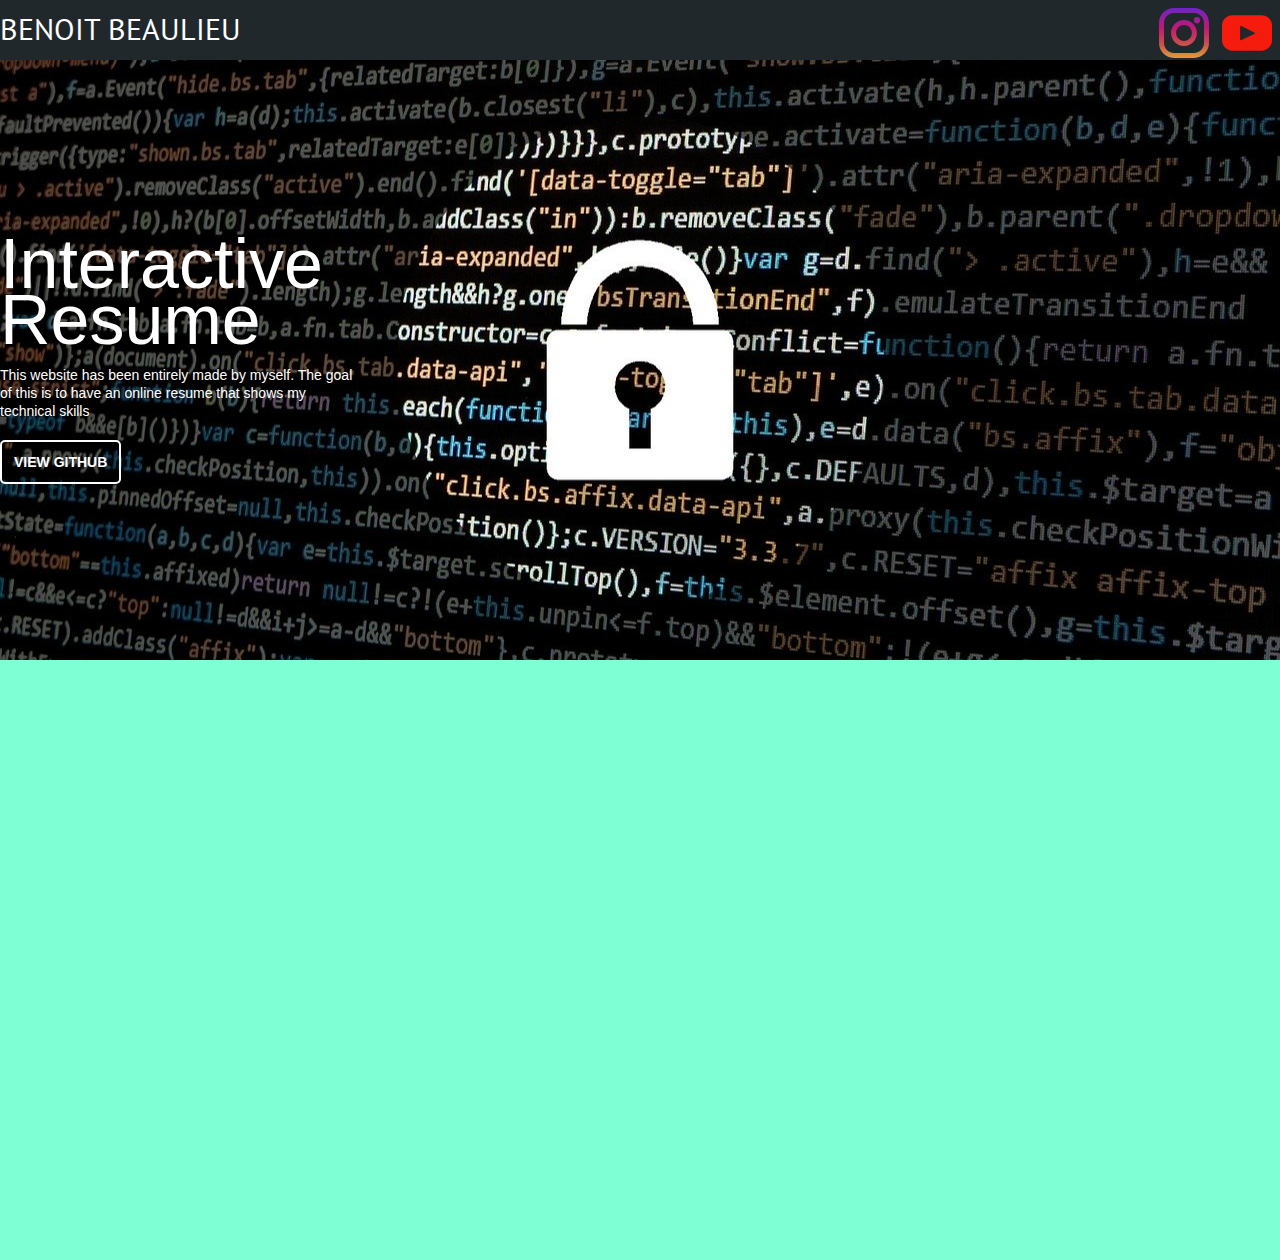
<file: index.html>
<!DOCTYPE html>

<html lang="en">
    <head>
        <link rel="stylesheet" type="text/css" href="vendors/css/normalize.css">
        <link rel="stylesheet" type="text/css" href="vendors/css/Grid.css">
        <link rel="stylesheet" type="text/css" href="resources/css/style.css">
        <link href="https://fonts.googleapis.com/css?family=PT+Sans&display=swap" rel="stylesheet" type="text/css">
        <title>Benoit Beaulieu</title>
    </head>

    <body>
        <header>
            <div id="header_container">
                <div id="title-ben" class="title">BENOIT BEAULIEU</div>
                <div id="social-container">
                    <a href="www.instagram.com" target="_blank">
                        <div class="social_icons insta"></div>
                    </a>
                    <a href="www.youtube.com" target="_blank">
                        <div class="social_icons youtube"></div>
                    </a>
                </div>
            
                
            </div>
                
            
        </header>

        <!--This is the main section of the portfolio---->
        <main>
            <div id="main_portfolio" class="portfolio">
                <div id="main_portfolio_container" class="portfolio-container">
                    <div class="main_portfolio_text_box main_portfolio_text_box-left">
                        <div class="main_portfolio_text_title">Interactive Resume</div>
                        <div class="main_portfolio_text_body">This website has been entirely made by myself. The goal of this is to have an online resume that shows my technical skills</div>
                        <a href="https://github.com/benoitbeaulieu-ls" target="_blank">
                            <div class="main_portfolio_text_button">VIEW GITHUB</div>
                        </a>
                    </div>
                </div>
            </div>
            <!---This is the second block on the website-->
            <div id="second_portfolio" class="portfolio">
                <div id="second_portfolio_container" class="portfolio-container">

                </div>
            </div>
        </main>
        







    </body>


























</html>
</file>
<file: vendors/css/Grid.css>
/*  SECTIONS  ============================================================================= */

.section {
	clear: both;
	padding: 0px;
	margin: 0px;
}

/*  GROUPING  ============================================================================= */

.row {
    zoom: 1; /* For IE 6/7 (trigger hasLayout) */
}

.row:before,
.row:after {
    content:"";
    display:table;
}
.row:after {
    clear:both;
}

/*  GRID COLUMN SETUP   ==================================================================== */

.col {
	display: block;
	float:left;
	margin: 1% 0 1% 1.6%;
}

.col:first-child { margin-left: 0; } /* all browsers except IE6 and lower */


/*  REMOVE MARGINS AS ALL GO FULL WIDTH AT 480 PIXELS */

@media only screen and (max-width: 480px) {
	.col { 
		/*margin: 1% 0 1% 0%;*/
        margin: 0;
	}
}


/*  GRID OF TWO   ============================================================================= */


.span-2-of-2 {
	width: 100%;
}

.span-1-of-2 {
	width: 49.2%;
}

/*  GO FULL WIDTH AT LESS THAN 480 PIXELS */

@media only screen and (max-width: 480px) {
	.span-2-of-2 {
		width: 100%; 
	}
	.span-1-of-2 {
		width: 100%; 
	}
}


/*  GRID OF THREE   ============================================================================= */

	
.span-3-of-3 {
	width: 100%; 
}

.span-2-of-3 {
	width: 66.13%; 
}

.span-1-of-3 {
	width: 32.26%; 
}


/*  GO FULL WIDTH AT LESS THAN 480 PIXELS */

@media only screen and (max-width: 480px) {
	.span-3-of-3 {
		width: 100%; 
	}
	.span-2-of-3 {
		width: 100%; 
	}
	.span-1-of-3 {
		width: 100%;
	}
}

/*  GRID OF FOUR   ============================================================================= */

	
.span-4-of-4 {
	width: 100%; 
}

.span-3-of-4 {
	width: 74.6%; 
}

.span-2-of-4 {
	width: 49.2%; 
}

.span-1-of-4 {
	width: 23.8%; 
}


/*  GO FULL WIDTH AT LESS THAN 480 PIXELS */

@media only screen and (max-width: 480px) {
	.span-4-of-4 {
		width: 100%; 
	}
	.span-3-of-4 {
		width: 100%; 
	}
	.span-2-of-4 {
		width: 100%; 
	}
	.span-1-of-4 {
		width: 100%; 
	}
}


/*  GRID OF FIVE   ============================================================================= */

	
.span-5-of-5 {
	width: 100%;
}

.span-4-of-5 {
  	width: 79.68%; 
}

.span-3-of-5 {
  	width: 59.36%; 
}

.span-2-of-5 {
  	width: 39.04%;
}

.span-1-of-5 {
  	width: 18.72%;
}


/*  GO FULL WIDTH AT LESS THAN 480 PIXELS */

@media only screen and (max-width: 480px) {
	.span-5-of-5 {
		width: 100%; 
	}
	.span-4-of-5 {
		width: 100%; 
	}
	.span-3-of-5 {
		width: 100%; 
	}
	.span-2-of-5 {
		width: 100%; 
	}
	.span-1-of-5 {
		width: 100%; 
	}
}


/*  GRID OF SIX   ============================================================================= */


.span-6-of-6 {
	width: 100%;
}

.span-5-of-6 {
  	width: 83.06%;
}

.span-4-of-6 {
  	width: 66.13%;
}

.span-3-of-6 {
  	width: 49.2%;
}

.span-2-of-6 {
  	width: 32.26%;
}

.span-1-of-6 {
  	width: 15.33%;
}


/*  GO FULL WIDTH AT LESS THAN 480 PIXELS */

@media only screen and (max-width: 480px) {
	.span-6-of-6 {
		width: 100%; 
	}
	.span-5-of-6 {
		width: 100%; 
	}
	.span-4-of-6 {
		width: 100%; 
	}
	.span-3-of-6 {
		width: 100%; 
	}
	.span-2-of-6 {
		width: 100%; 
	}
	.span-1-of-6 {
		width: 100%; 
	}
}



/*  GRID OF SEVEN   ============================================================================= */


.span-7-of-7 {
	width: 100%;
}

.span-6-of-7 {
	width: 85.48%;
}

.span-5-of-7 {
  	width: 70.97%;
}

.span-4-of-7 {
  	width: 56.45%;
}

.span-3-of-7 {
  	width: 41.94%;
}

.span-2-of-7 {
  	width: 27.42%;
}

.span-1-of-7 {
  	width: 12.91%;
}


/*  GO FULL WIDTH AT LESS THAN 480 PIXELS */

@media only screen and (max-width: 480px) {
	.span-7-of-7 {
		width: 100%; 
	}
	.span-6-of-7 {
		width: 100%; 
	}
	.span-5-of-7 {
		width: 100%; 
	}
	.span-4-of-7 {
		width: 100%; 
	}
	.span-3-of-7 {
		width: 100%; 
	}
	.span-2-of-7 {
		width: 100%; 
	}
	.span-1-of-7 {
		width: 100%; 
	}
}


/*  GRID OF EIGHT   ============================================================================= */

	
.span-8-of-8 {
	width: 100%;
}

.span-7-of-8 {
	width: 87.3%; 
}

.span-6-of-8 {
	width: 74.6%; 
}

.span-5-of-8 {
	width: 61.9%; 
}

.span-4-of-8 {
	width: 49.2%; 
}

.span-3-of-8 {
	width: 36.5%;
}

.span-2-of-8 {
	width: 23.8%; 
}

.span-1-of-8 {
	width: 11.1%; 
}


/*  GO FULL WIDTH AT LESS THAN 480 PIXELS */

@media only screen and (max-width: 480px) {
	.span-8-of-8 {
		width: 100%; 
	}
	.span-7-of-8 {
		width: 100%; 
	}
	.span-6-of-8 {
		width: 100%; 
	}
	.span-5-of-8 {
		width: 100%; 
	}
	.span-4-of-8 {
		width: 100%; 
	}
	.span-3-of-8 {
		width: 100%; 
	}
	.span-2-of-8 {
		width: 100%; 
	}
	.span-1-of-8 {
		width: 100%; 
	}
}


/*  GRID OF NINE   ============================================================================= */


.span-9-of-9 {
	width: 100%;
}

.span-8-of-9 {
	width: 88.71%;
}

.span-7-of-9 {
	width: 77.42%; 
}

.span-6-of-9 {
	width: 66.13%; 
}

.span-5-of-9 {
	width: 54.84%; 
}

.span-4-of-9 {
	width: 43.55%; 
}

.span-3-of-9 {
	width: 32.26%;
}

.span-2-of-9 {
	width: 20.97%; 
}

.span-1-of-9 {
	width: 9.68%; 
}


/*  GO FULL WIDTH AT LESS THAN 480 PIXELS */

@media only screen and (max-width: 480px) {
	.span-9-of-9 {
		width: 100%; 
	}
	.span-8-of-9 {
		width: 100%; 
	}
	.span-7-of-9 {
		width: 100%; 
	}
	.span-6-of-9 {
		width: 100%; 
	}
	.span-5-of-9 {
		width: 100%; 
	}
	.span-4-of-9 {
		width: 100%; 
	}
	.span-3-of-9 {
		width: 100%; 
	}
	.span-2-of-9 {
		width: 100%; 
	}
	.span-1-of-9 {
		width: 100%; 
	}
}


/*  GRID OF TEN   ============================================================================= */


.span-10-of-10 {
	width: 100%;
}

.span-9-of-10 {
	width: 89.84%;
}

.span-8-of-10 {
	width: 79.68%;
}

.span-7-of-10 {
	width: 69.52%; 
}

.span-6-of-10 {
	width: 59.36%; 
}

.span-5-of-10 {
	width: 49.2%; 
}

.span-4-of-10 {
	width: 39.04%; 
}

.span-3-of-10 {
	width: 28.88%;
}

.span-2-of-10 {
	width: 18.72%; 
}

.span-1-of-10 {
	width: 8.56%; 
}


/*  GO FULL WIDTH AT LESS THAN 480 PIXELS */

@media only screen and (max-width: 480px) {
	.span-10-of-10 {
		width: 100%; 
	}
	.span-9-of-10 {
		width: 100%; 
	}
	.span-8-of-10 {
		width: 100%; 
	}
	.span-7-of-10 {
		width: 100%; 
	}
	.span-6-of-10 {
		width: 100%; 
	}
	.span-5-of-10 {
		width: 100%; 
	}
	.span-4-of-10 {
		width: 100%; 
	}
	.span-3-of-10 {
		width: 100%; 
	}
	.span-2-of-10 {
		width: 100%; 
	}
	.span-1-of-10 {
		width: 100%; 
	}
}


/*  GRID OF ELEVEN   ============================================================================= */

.span-11-of-11 {
	width: 100%;
}

.span-10-of-11 {
	width: 90.76%;
}

.span-9-of-11 {
	width: 81.52%;
}

.span-8-of-11 {
	width: 72.29%;
}

.span-7-of-11 {
	width: 63.05%; 
}

.span-6-of-11 {
	width: 53.81%; 
}

.span-5-of-11 {
	width: 44.58%; 
}

.span-4-of-11 {
	width: 35.34%; 
}

.span-3-of-11 {
	width: 26.1%;
}

.span-2-of-11 {
	width: 16.87%; 
}

.span-1-of-11 {
	width: 7.63%; 
}


/*  GO FULL WIDTH AT LESS THAN 480 PIXELS */

@media only screen and (max-width: 480px) {
	.span-11-of-11 {
		width: 100%; 
	}
	.span-10-of-11 {
		width: 100%; 
	}
	.span-9-of-11 {
		width: 100%; 
	}
	.span-8-of-11 {
		width: 100%; 
	}
	.span-7-of-11 {
		width: 100%; 
	}
	.span-6-of-11 {
		width: 100%; 
	}
	.span-5-of-11 {
		width: 100%; 
	}
	.span-4-of-11 {
		width: 100%; 
	}
	.span-3-of-11 {
		width: 100%; 
	}
	.span-2-of-11 {
		width: 100%; 
	}
	.span-1-of-11 {
		width: 100%; 
	}
}


/*  GRID OF TWELVE   ============================================================================= */

.span-12-of-12 {
	width: 100%;
}

.span-11-of-12 {
	width: 91.53%;
}

.span-10-of-12 {
	width: 83.06%;
}

.span-9-of-12 {
	width: 74.6%;
}

.span-8-of-12 {
	width: 66.13%;
}

.span-7-of-12 {
	width: 57.66%; 
}

.span-6-of-12 {
	width: 49.2%; 
}

.span-5-of-12 {
	width: 40.73%; 
}

.span-4-of-12 {
	width: 32.26%; 
}

.span-3-of-12 {
	width: 23.8%;
}

.span-2-of-12 {
	width: 15.33%; 
}

.span-1-of-12 {
	width: 6.86%; 
}


/*  GO FULL WIDTH AT LESS THAN 480 PIXELS */

@media only screen and (max-width: 480px) {
	.span-12-of-12 {
		width: 100%; 
	}
	.span-11-of-12 {
		width: 100%; 
	}
	.span-10-of-12 {
		width: 100%; 
	}
	.span-9-of-12 {
		width: 100%; 
	}
	.span-8-of-12 {
		width: 100%; 
	}
	.span-7-of-12 {
		width: 100%; 
	}
	.span-6-of-12 {
		width: 100%; 
	}
	.span-5-of-12 {
		width: 100%; 
	}
	.span-4-of-12 {
		width: 100%; 
	}
	.span-3-of-12 {
		width: 100%; 
	}
	.span-2-of-12 {
		width: 100%; 
	}
	.span-1-of-12 {
		width: 100%; 
	}
}
</file>
<file: resources/css/style.css>
* {
    margin: 0;
    padding: 0;
    box-sizing: border-box;

}

html {
    background-color: #20282c;
    color: #d4d1ce;
    font-family: 'PT Sans', sans-serif;
    font-size: 20px;
    text-rendering: optimizeLegibility;


}

#title-ben {
    top: 12px;
    float: left
}

.title {
    position: relative;
    font-family: 'PT Sans', sans-serif;
    color: #ffffff;
    font-size: 30px;
    margin-bottom: 20px;
}

#header_container  {
    position: relative;
    width: 100%;
    height: 60px;
    margin-left: auto;
    margin-right: auto;



}

h1 {
    margin: 0;
}

/* header css */
#social-container {
    position: relative;
    top: 8px;
    float: right;
}

.social_icons {
    position: relative;
    width: 50px;
    height: 50px;
    margin-right: 8px;
    display: inline-block;
}

.insta {
    background-image: url(img/instagram.svg);
}

.youtube {
    background-image: url(img/youtube.svg);
}

/* main css */

#main_porfolio {
    background-image: url(img/hacker-1944688_1280.jpg);
    background-position: center;
/* interesting section here we might need to change it */
}

.portfolio {
    position: relative;
    width: 100%;
    height: 600px;
}

#main_portfolio_container {
    background-image: url(img/hacker-1944688_1280.jpg);
    background-position: center;
}

.portfolio-container {
    position: relative;
    width: 100%;
    height: 600px;
    margin-left: auto;
    margin-right: auto;
}

/* text box on the top of the fold */

.main_portfolio_text_box {
    position: absolute;
    width: 360px;
    top: 50%;
    transform: translateY(-50%);
}

.main_portfolio_text_box_left {
    left: 0px;
}

/* main title on top of the fold */ 
.main_portfolio_text_title {
    position: relative;
    font-family: Arial, Helvetica, sans-serif;
    color: #ffffff;
    font-size: 70px;
    line-height: 56px;
    margin-bottom: 18px;
}

/* main text at the top of the fold */

.main_portfolio_text_body {
    position: relative;
    font-family: Arial, Helvetica, sans-serif;
    color: #ffffff;
    font-size: 14px;
    line-height: 18px;
    margin-bottom: 20px;
}

/* main button */

.main_portfolio_text_button {
    position: relative;
    display: inline-block;
    padding: 12px;
    border-style: solid;
    border-width: 2px;
    border-radius: 5px;
    border-color: #ffffff;
    font-family: Arial, Helvetica, sans-serif;
    color: #ffffff;
    font-size: 14px;
    font-weight: bold;
}

/* second block */

#second_portfolio {
    background-color: aquamarine;
}


/*image container for our gif */

.second_portfolio_gif_container {
    position: absolute;
    width: fit-content;
    background-image: url(img/kali.gif);

}
</file>
